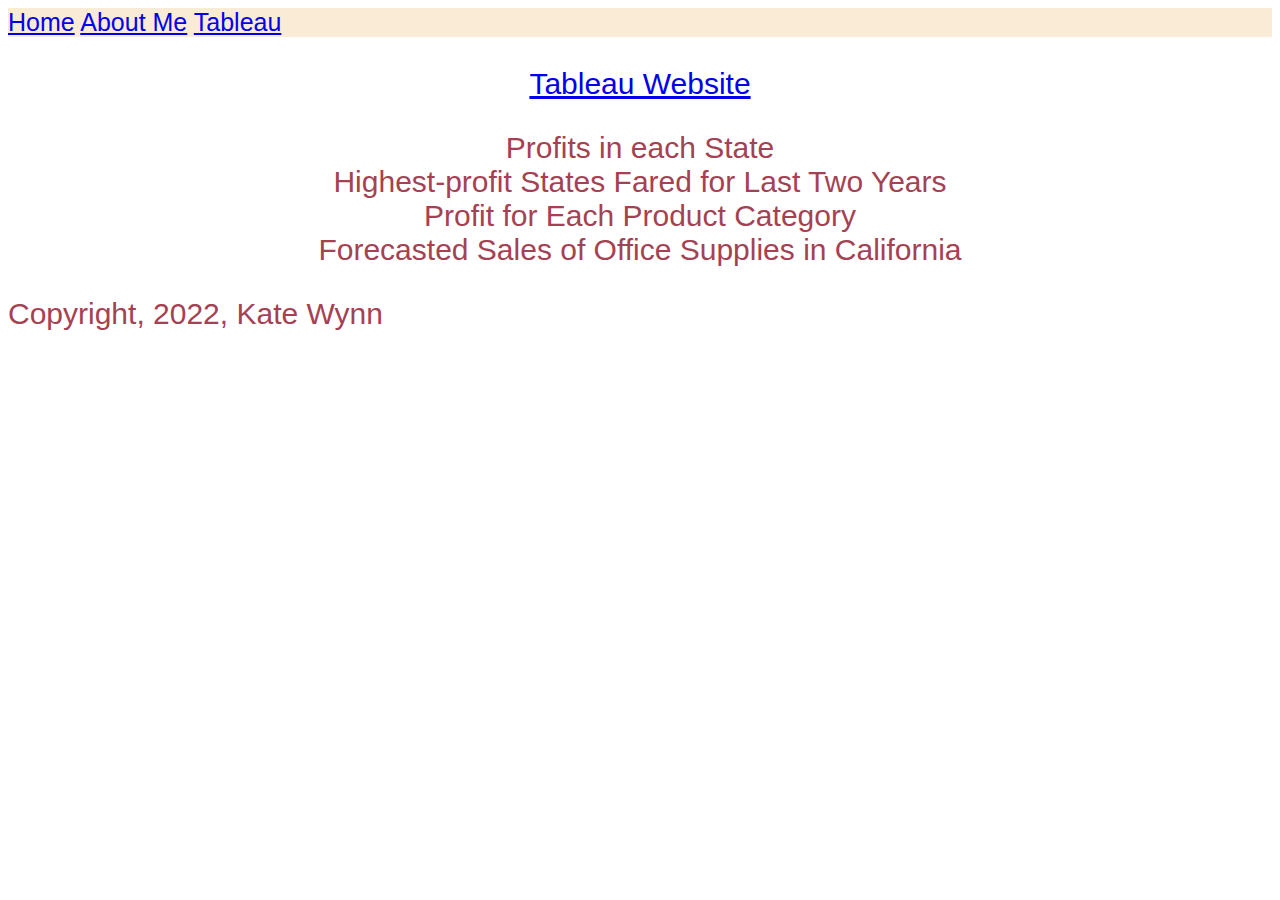
<file: html/tableau.html>
<!-- Kate Wynn-->
<!DOCTYPE html>
<html lang="en">
    <head>
        <title>Kate Wynn- Tableau</title>
         <link href="../styles/bootstyles.css" rel="stylesheet">
    </head>
    <body>
       <div class="common header heading">
            <span class="subheader">
            <a href="../index.html">Home</a>
            <a href="../html/aboutme.html">About Me</a>
            <a href="tableau.html">Tableau</a>
            </span>    
        </div>
      
        <div class="common mainbody title" style="text-align: center;">
            <!--External Link-->
            <p><a href="https://public.tableau.com/s/">Tableau Website</a></p>
   
            <div class="subheading">Profits in each State</div> <div class='tableauPlaceholder' id='viz1650160185846' style='position: relative'><noscript><a href='#'><img alt='Profits in Each State ' src='https:&#47;&#47;public.tableau.com&#47;static&#47;images&#47;7F&#47;7FWKJTYKD&#47;1_rss.png' style='border: none' /></a></noscript><object class='tableauViz'  style='display:none;'><param name='host_url' value='https%3A%2F%2Fpublic.tableau.com%2F' /> <param name='embed_code_version' value='3' /> <param name='path' value='shared&#47;7FWKJTYKD' /> <param name='toolbar' value='yes' /><param name='static_image' value='https:&#47;&#47;public.tableau.com&#47;static&#47;images&#47;7F&#47;7FWKJTYKD&#47;1.png' /> <param name='animate_transition' value='yes' /><param name='display_static_image' value='yes' /><param name='display_spinner' value='yes' /><param name='display_overlay' value='yes' /><param name='display_count' value='yes' /><param name='language' value='en-US' /><param name='filter' value='publish=yes' /></object></div>                <script type='text/javascript'>                    var divElement = document.getElementById('viz1650160185846');                    var vizElement = divElement.getElementsByTagName('object')[0];                    vizElement.style.width='100%';vizElement.style.height=(divElement.offsetWidth*0.75)+'px';                    var scriptElement = document.createElement('script');                    scriptElement.src = 'https://public.tableau.com/javascripts/api/viz_v1.js';                    vizElement.parentNode.insertBefore(scriptElement, vizElement);                </script>
            <div class="subheading">Highest-profit States Fared for Last Two Years</div><div class='tableauPlaceholder' id='viz1650160274399' style='position: relative'><noscript><a href='#'><img alt='Highest-profit States Fared for Last Two Years ' src='https:&#47;&#47;public.tableau.com&#47;static&#47;images&#47;Hi&#47;Highest-ProfitStates&#47;Sheet2&#47;1_rss.png' style='border: none' /></a></noscript><object class='tableauViz'  style='display:none;'><param name='host_url' value='https%3A%2F%2Fpublic.tableau.com%2F' /> <param name='embed_code_version' value='3' /> <param name='site_root' value='' /><param name='name' value='Highest-ProfitStates&#47;Sheet2' /><param name='tabs' value='no' /><param name='toolbar' value='yes' /><param name='static_image' value='https:&#47;&#47;public.tableau.com&#47;static&#47;images&#47;Hi&#47;Highest-ProfitStates&#47;Sheet2&#47;1.png' /> <param name='animate_transition' value='yes' /><param name='display_static_image' value='yes' /><param name='display_spinner' value='yes' /><param name='display_overlay' value='yes' /><param name='display_count' value='yes' /><param name='language' value='en-US' /><param name='filter' value='publish=yes' /></object></div>                <script type='text/javascript'>                    var divElement = document.getElementById('viz1650160274399');                    var vizElement = divElement.getElementsByTagName('object')[0];                    vizElement.style.width='100%';vizElement.style.height=(divElement.offsetWidth*0.75)+'px';                    var scriptElement = document.createElement('script');                    scriptElement.src = 'https://public.tableau.com/javascripts/api/viz_v1.js';                    vizElement.parentNode.insertBefore(scriptElement, vizElement);               </script> 
            <div class="subheading">Profit for Each Product Category</div> <div class='tableauPlaceholder' id='viz1650160324094' style='position: relative'><noscript><a href='#'><img alt='Profit for Each Product Category ' src='https:&#47;&#47;public.tableau.com&#47;static&#47;images&#47;Pr&#47;ProfitforeachProduct&#47;Sheet3&#47;1_rss.png' style='border: none' /></a></noscript><object class='tableauViz'  style='display:none;'><param name='host_url' value='https%3A%2F%2Fpublic.tableau.com%2F' /> <param name='embed_code_version' value='3' /> <param name='site_root' value='' /><param name='name' value='ProfitforeachProduct&#47;Sheet3' /><param name='tabs' value='no' /><param name='toolbar' value='yes' /><param name='static_image' value='https:&#47;&#47;public.tableau.com&#47;static&#47;images&#47;Pr&#47;ProfitforeachProduct&#47;Sheet3&#47;1.png' /> <param name='animate_transition' value='yes' /><param name='display_static_image' value='yes' /><param name='display_spinner' value='yes' /><param name='display_overlay' value='yes' /><param name='display_count' value='yes' /><param name='language' value='en-US' /><param name='filter' value='publish=yes' /></object></div>                <script type='text/javascript'>                    var divElement = document.getElementById('viz1650160324094');                    var vizElement = divElement.getElementsByTagName('object')[0];                    vizElement.style.width='100%';vizElement.style.height=(divElement.offsetWidth*0.75)+'px';                    var scriptElement = document.createElement('script');                    scriptElement.src = 'https://public.tableau.com/javascripts/api/viz_v1.js';                    vizElement.parentNode.insertBefore(scriptElement, vizElement);                </script>
            <div class="subheading">Forecasted Sales of Office Supplies in California</div> <div class='tableauPlaceholder' id='viz1650160387345' style='position: relative'><noscript><a href='#'><img alt='Forecasted Sales of Office Supplies In California ' src='https:&#47;&#47;public.tableau.com&#47;static&#47;images&#47;Fo&#47;ForecastedSales_16501603567300&#47;Sheet4&#47;1_rss.png' style='border: none' /></a></noscript><object class='tableauViz'  style='display:none;'><param name='host_url' value='https%3A%2F%2Fpublic.tableau.com%2F' /> <param name='embed_code_version' value='3' /> <param name='site_root' value='' /><param name='name' value='ForecastedSales_16501603567300&#47;Sheet4' /><param name='tabs' value='no' /><param name='toolbar' value='yes' /><param name='static_image' value='https:&#47;&#47;public.tableau.com&#47;static&#47;images&#47;Fo&#47;ForecastedSales_16501603567300&#47;Sheet4&#47;1.png' /> <param name='animate_transition' value='yes' /><param name='display_static_image' value='yes' /><param name='display_spinner' value='yes' /><param name='display_overlay' value='yes' /><param name='display_count' value='yes' /><param name='language' value='en-US' /><param name='filter' value='publish=yes' /></object></div>                <script type='text/javascript'>                    var divElement = document.getElementById('viz1650160387345');                    var vizElement = divElement.getElementsByTagName('object')[0];                    vizElement.style.width='100%';vizElement.style.height=(divElement.offsetWidth*0.75)+'px';                    var scriptElement = document.createElement('script');                    scriptElement.src = 'https://public.tableau.com/javascripts/api/viz_v1.js';                    vizElement.parentNode.insertBefore(scriptElement, vizElement);                </script>
         </div>  

        <footer>
            <div class="common footer">
                <p>Copyright, 2022, Kate Wynn</p>
            </div>
         </footer>
    </body>
</html>
</file>
<file: styles/bootstyles.css>
.header{
    font-size: 25px;
    font-family: 'Trebuchet MS', 'Lucida Sans Unicode', 'Lucida Grande', 'Lucida Sans', Arial, sans-serif;
    color: palevioletred;
    background-color: antiquewhite;
}

.body{
    background-color: antiquewhite;
}

a:visited{
    color: rgb(164, 66, 83);
}

div{
    font-size: 30px;
    font-family: 'Trebuchet MS', 'Lucida Sans Unicode', 'Lucida Grande', 'Lucida Sans', Arial, sans-serif;
    color: rgb(164, 66, 83);
}
</file>
